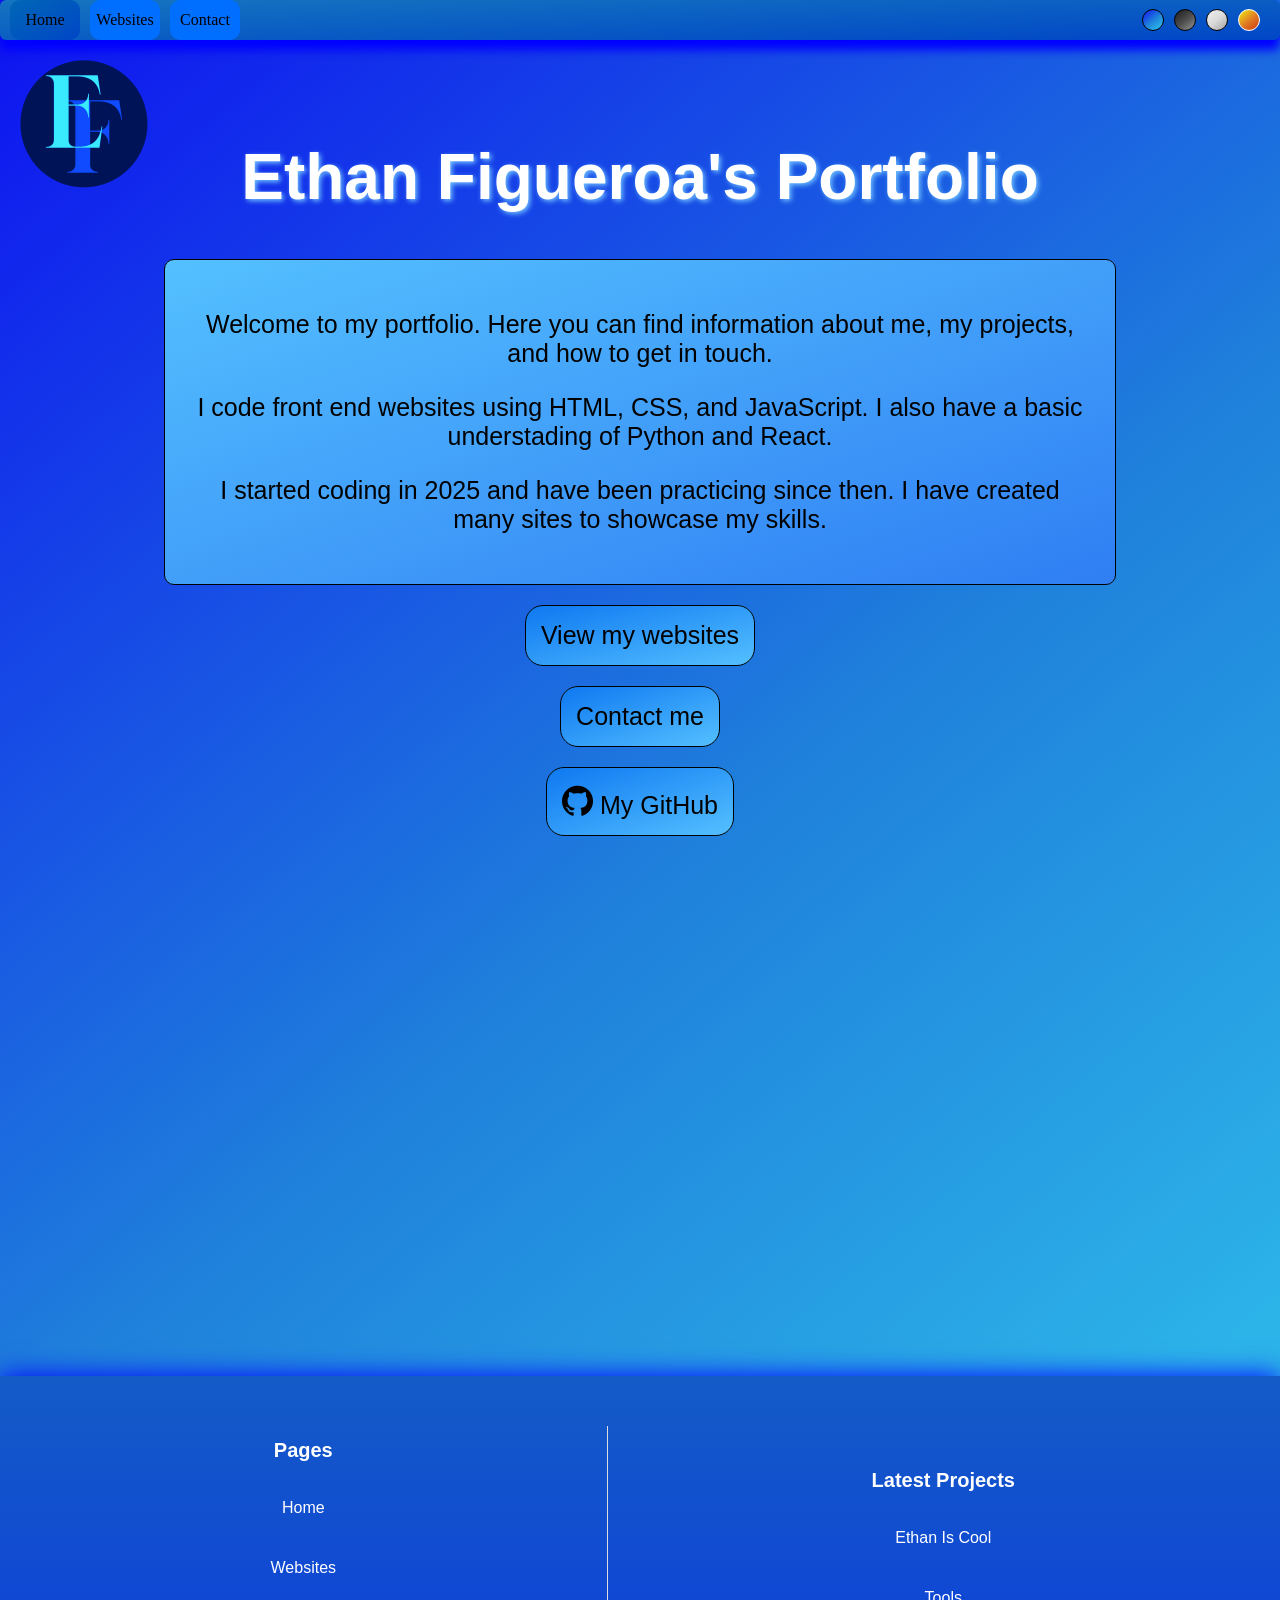
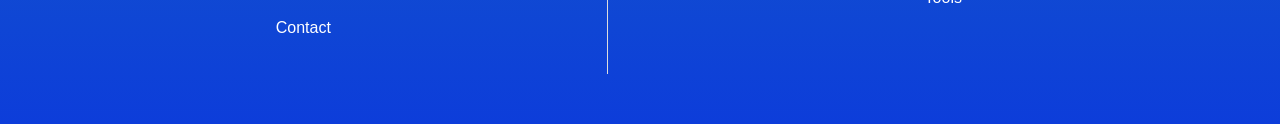
<file: index.html>
<!DOCTYPE html>
<html lang="en">

<head>
    <meta charset="UTF-8">
    <meta name="viewport" content="width=device-width, initial-scale=1.0">
    <link rel="icon" type="image/x-icon" href="logo.png">
    <link rel="stylesheet" href="https://cdnjs.cloudflare.com/ajax/libs/font-awesome/4.7.0/css/font-awesome.min.css">
    <title>Portfolio | Home</title>
    <link rel="stylesheet" href="defaults.css" />
    <script src="styles.js" defer></script>

    <style>
        .about-me {
            max-width: 900px;
            font-size: 25px;
            margin: 0 auto;
            padding: 25px;
            border: 1px solid black;
            color: var(--default-box-text-color);
            border-radius: 10px;
            background-color: var(--default-box-background-color);
            background-image: var(--default-box-background-gradient);
            transition: 0.3s;
        }

        .about-me:hover {
            box-shadow: 0px 4px 8px #000000ce;
        }
    </style>
</head>

<body>
    <nav>
        <!-- <a class ="active" href ="index.html">Home</a>
        <a href ="sites.html">Websites</a>
        <a href ="contact.html">Contact</a> -->

        <div class="navContainer" id="active">

            <a href="index.html">
                <div class="button"></div>
            </a>
            <div class="cover">Home</div>

        </div>
        <div class="navContainer">
            <a href="sites.html">
                <div class="button"></div>
            </a>
            <div class="cover">Websites</div>

        </div>
        <div class="navContainer">
            <a href="contact.html">
                <div class="button"></div>
            </a>
            <div class="cover">Contact</div>
        </div>
        <div class="theme-box">
            <div class="theme-name-box">
                <div id="default-theme"></div>
                <div class="theme-name">Default</div>
            </div>

            <div class="theme-name-box">
                <div id="dark-theme"></div>
                <div class="theme-name">Dark</div>
            </div>

            <div class="theme-name-box">
                <div id="light-theme"></div>
                <div class="theme-name">Light</div>
            </div>

            <div class="theme-name-box">
                <div id="inverted-theme"></div>
                <div class="theme-name">Inverted</div>
            </div>
        </div>

    </nav>

    <main>
        <img src="logo.png" alt="Logo" class="logo">
        <header>Ethan Figueroa's Portfolio</header>
        <div class="about-me">
            <p>Welcome to my portfolio. Here you can find information about me, my projects, and how to get in touch.
            </p>
            <p>I code front end websites using HTML, CSS, and JavaScript. I also have a basic understading of Python and
                React.</p>
            <p>I started coding in 2025 and have been practicing since then. I have created many sites to showcase my
                skills.</p>
        </div>
        <a class="btn-link" href="sites.html">View my websites</a>
        <a class="btn-link" href="contact.html">Contact me</a>
        <a class="btn-link" href="https://github.com/mrcoolkid69" target="_blank"> <i class="fa fa-github" style="font-size:36px"></i> My GitHub</a>
    </main>
    <footer></footer>
</body>

</html>
</file>
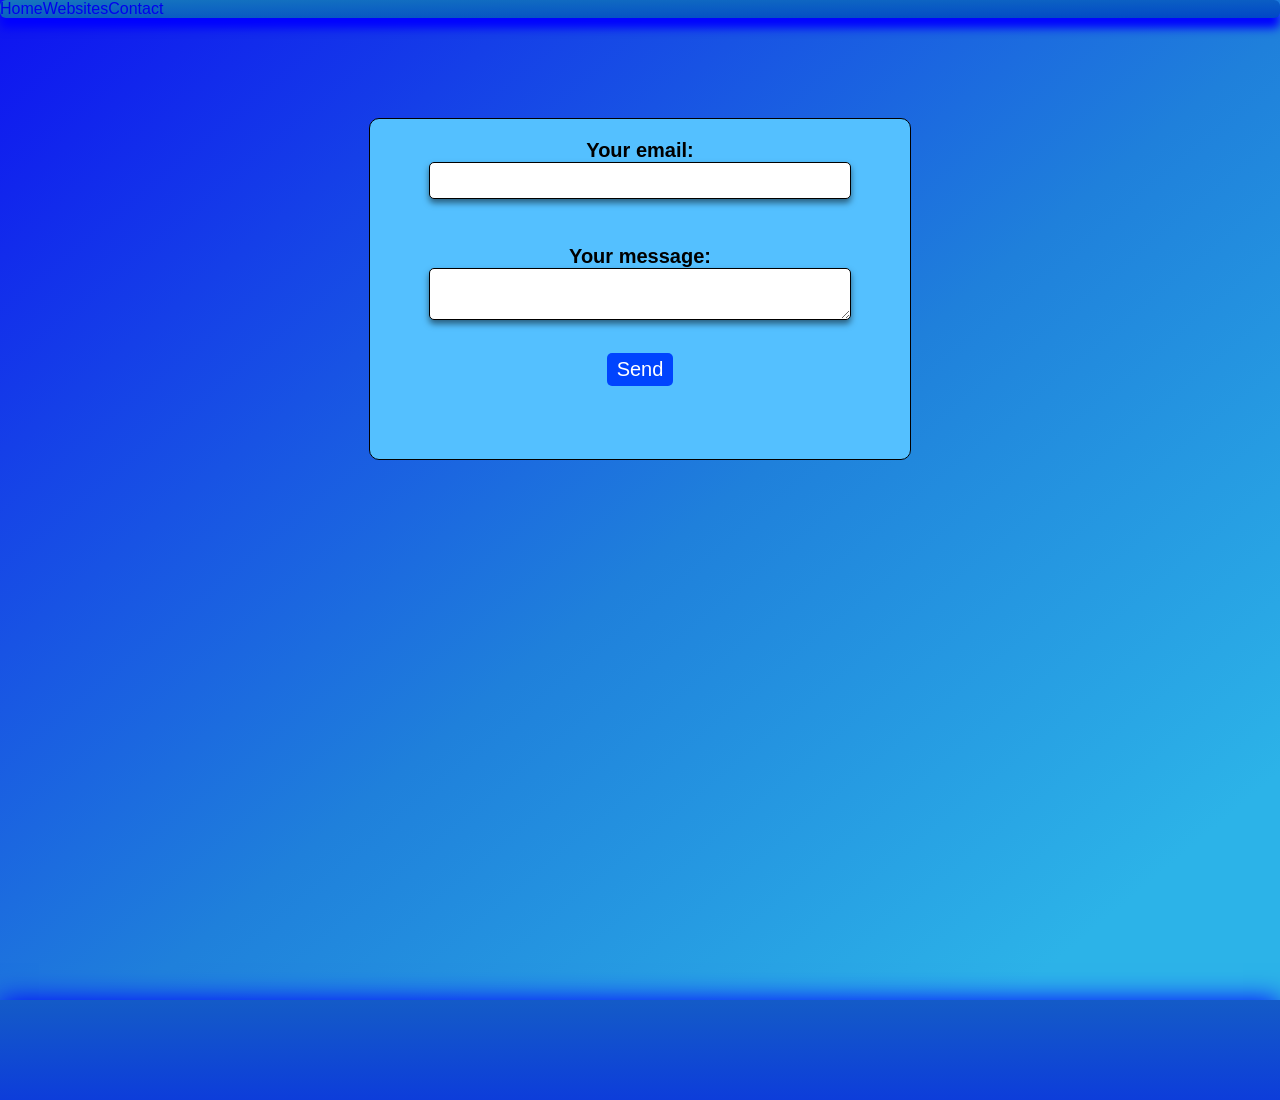
<file: contact/index.html>
<!DOCTYPE html>
<html lang="en">

<head>
    <meta charset="UTF-8">
    <meta name="viewport" content="width=device-width, initial-scale=1.0">
    <link rel="icon" type="image/x-icon" href="/logo.png">
    <title>Portfolio | Contact</title>
    <link rel="stylesheet" href="/defaults.css" />
    <script src="/styles.js" defer></script>
    <style>
        .form-container {
            max-width: 500px;
            height: 300px;
            margin: 0 auto;
            padding: 20px;
            border: 1px solid black;
            border-radius: 10px;
            background-color: #54c0ff;
            transition: 0.3s;
        } 
        .form-container:hover {
            box-shadow: 0px 4px 6px rgba(0, 0, 0, 1);
        }
        .form-container label {
            display: block;
            margin-bottom: 10px;
            font-weight: bold; 
            font-size: 20px;
        }
        .form-container input:focus, .form-container textarea:focus {
            outline:none;
            border: 2px solid #0044fe;
            box-shadow: 0 0 15px #0044fe; 
        }
        .form-container input, .form-container textarea {
            width: 80%;
            padding: 10px;
            border: 1px solid black;
            border-radius: 5px;
            box-shadow: 0px 4px 6px rgba(0, 0, 0, 0.5);
        }
        .form-container button {
            padding: 5px 10px;
            background-color: #0044fe;
            color: white;
            border: none;
            border-radius: 5px;
            cursor: pointer;
            transition: 0.3s;
            font-size: 20px;
        }
        .form-container button:hover {
            box-shadow: 0px 4px 6px rgba(0, 0, 0, 0.5);
        }
        .form-container button:active {
            transform: scale(0.95);
        }
    </style>
 
</head>

<body>
    <nav>
        <a href="/">Home</a>
        <a href="/websites/">Websites</a>
        <a class="active" href="/contact/">Contact</a>
    </nav>
    <main>
        <div class = "form-container">
        <form action="https://formspree.io/f/mzeblzpg" method="POST">
            <label >
                Your email:
                <br>
                <input type="email" name="email">
            </label>
            <br>
            <br>
            <label>
                Your message:
                <br>
                <textarea name="message"></textarea>
            </label>
            <br>
            <button type="submit">Send</button>
        </form>
        </div>

    </main>
    <footer></footer>
</body>

</html>
</file>
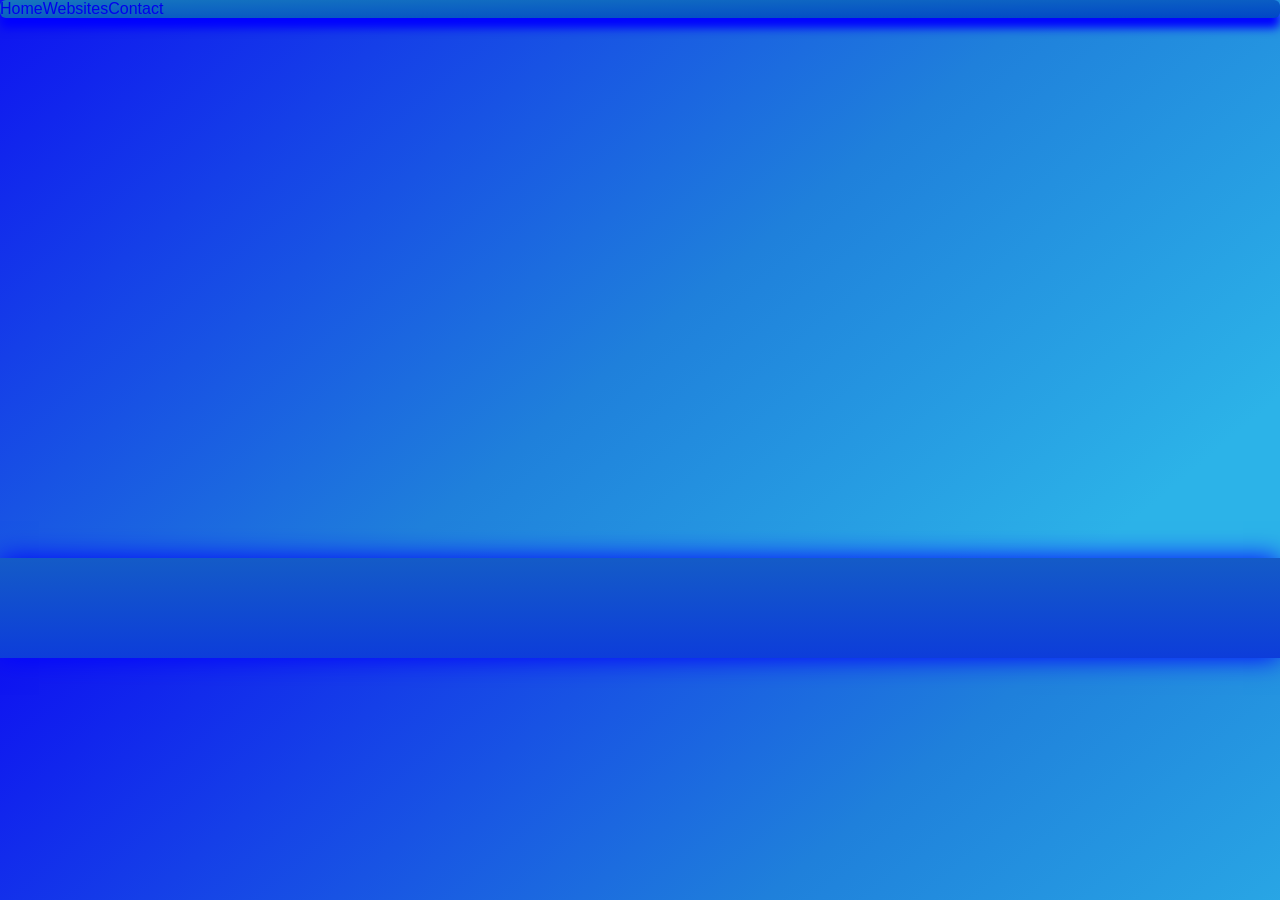
<file: websites/index.html>
<!DOCTYPE html>
<html lang="en">

<head>
    <meta charset="UTF-8">
    <meta name="viewport" content="width=device-width, initial-scale=1.0">
    <link rel="icon" type="image/x-icon" href="/logo.png">  
    <title>Portfolio | Websites</title> 
    <link rel="stylesheet" href="/defaults.css" />
    <script src="/styles.js" defer></script>
 
    <style></style>
</head>

<body>
    <nav>
        <a href ="/">Home</a>
        <a  class ="active" href ="/websites/">Websites</a>
        <a href ="/contact/">Contact</a>
    </nav>
    <main>



    </main>
    <footer></footer>
</body>

</html>
</file>
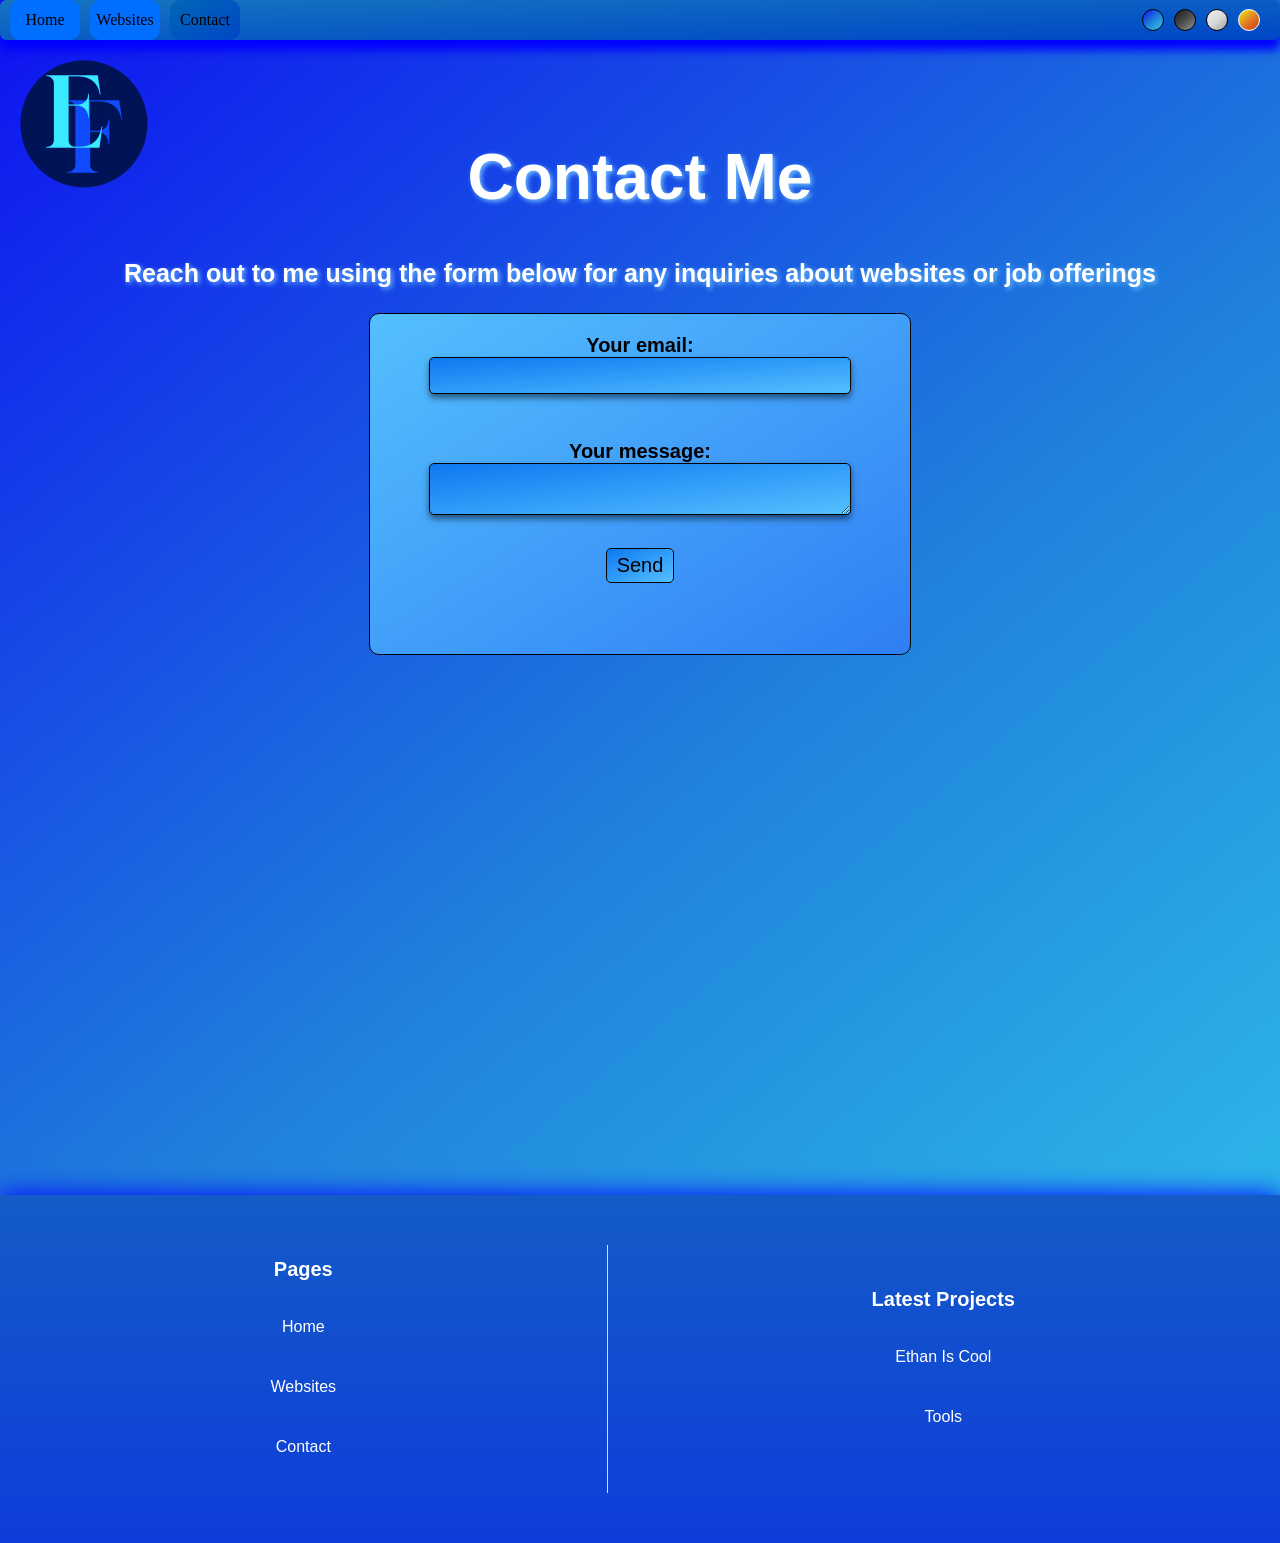
<file: contact.html>
<!DOCTYPE html>
<html lang="en">

<head>
    <meta charset="UTF-8">
    <meta name="viewport" content="width=device-width, initial-scale=1.0">
    <link rel="icon" type="image/x-icon" href="logo.png">

    <title>Portfolio | Contact</title>
    <link rel="stylesheet" href="defaults.css" />
    <script src="styles.js" defer></script>
    <style>
        .form-container {
            max-width: 500px;
            height: 300px;
            margin: 0 auto;
            padding: 20px;
            border: 1px solid black;
            border-radius: 10px;
            background-color: var(--default-box-background-color);
            background-image: var(--default-box-background-gradient);
            color: var(--default-box-text-color);
            transition: 0.3s;
        }

        .form-container:hover {
            box-shadow: 0px 4px 6px rgba(0, 0, 0, 1);
        }

        .form-container label {
            color: var(--default-box-text-color);
            display: block;
            margin-bottom: 10px;
            font-weight: bold;
            font-size: 20px;
        }

        .form-container input,
        .form-container textarea {
            width: 80%;
            background-image: var(--default-button-background-gradient);
            padding: 10px;
            border: 1px solid black;
            border-radius: 5px;
            box-shadow: 0px 4px 6px rgba(0, 0, 0, 0.5);
            transition: 0.3s;
            color: var(--default-box-text-color); 

        }

        .form-container:hover input:focus,
        .form-container textarea:focus {
            outline: none;
            border: 2px solid #0044fe;
            box-shadow: 0 0 15px #0044fe;
        }

        .form-container button {
            padding: 5px 10px;
            background-color: var(--default-button-background-color);
            background-image: var(--default-button-background-gradient);
            color: var(--default-button-text-color);
            border: 1px black solid;
            border-radius: 5px;
            cursor: pointer;
            transition: 0.3s;
            font-size: 20px;
        }

        .form-container button:hover {
            box-shadow: 0px 4px 6px rgba(0, 0, 0, 0.5);
        }

        .form-container button:active {
            transform: scale(0.95);
        }
    </style>

</head>

<body>
    <nav>
        <div class="navContainer">
            <a href="index.html">
                <div class="button"></div>
            </a>
            <div class="cover">Home</div>

        </div>
        <div class="navContainer">
            <a href="sites.html">
                <div class="button"></div>
            </a>
            <div class="cover">Websites</div>

        </div>
        <div class="navContainer" id="active">
            <a href="contact.html">
                <div class="button"></div>
            </a>
            <div class="cover">Contact</div>

        </div>
         <div class="theme-box">
            <div class="theme-name-box">
                <div id="default-theme"></div>
                <div class="theme-name">Default</div>
            </div>

            <div class="theme-name-box">
                <div id="dark-theme"></div>
                <div class="theme-name">Dark</div>
            </div>

            <div class="theme-name-box">
                <div id="light-theme" ></div>
                <div class="theme-name">Light</div>
            </div>

            <div class="theme-name-box">
                <div id="inverted-theme"></div>
                <div class="theme-name">Inverted</div>
            </div>
        </div>
    </nav>
    <main>
        <img src ="logo.png" alt="Logo" class="logo">
        <header>Contact Me</header>
        <subheader>Reach out to me using the form below for any inquiries about websites or job offerings</subheader>
        <div class="form-container">
            <form action="https://formspree.io/f/mzeblzpg" method="POST">
                <label>
                    Your email:
                    <br>
                    <input type="email" name="email">
                </label>
                <br>
                <br>
                <label>
                    Your message:
                    <br>
                    <textarea name="message"></textarea>
                </label>
                <br>
                <button type="submit">Send</button>
            </form>
        </div>



    </main>
    <footer></footer>
</body>

</html>
</file>
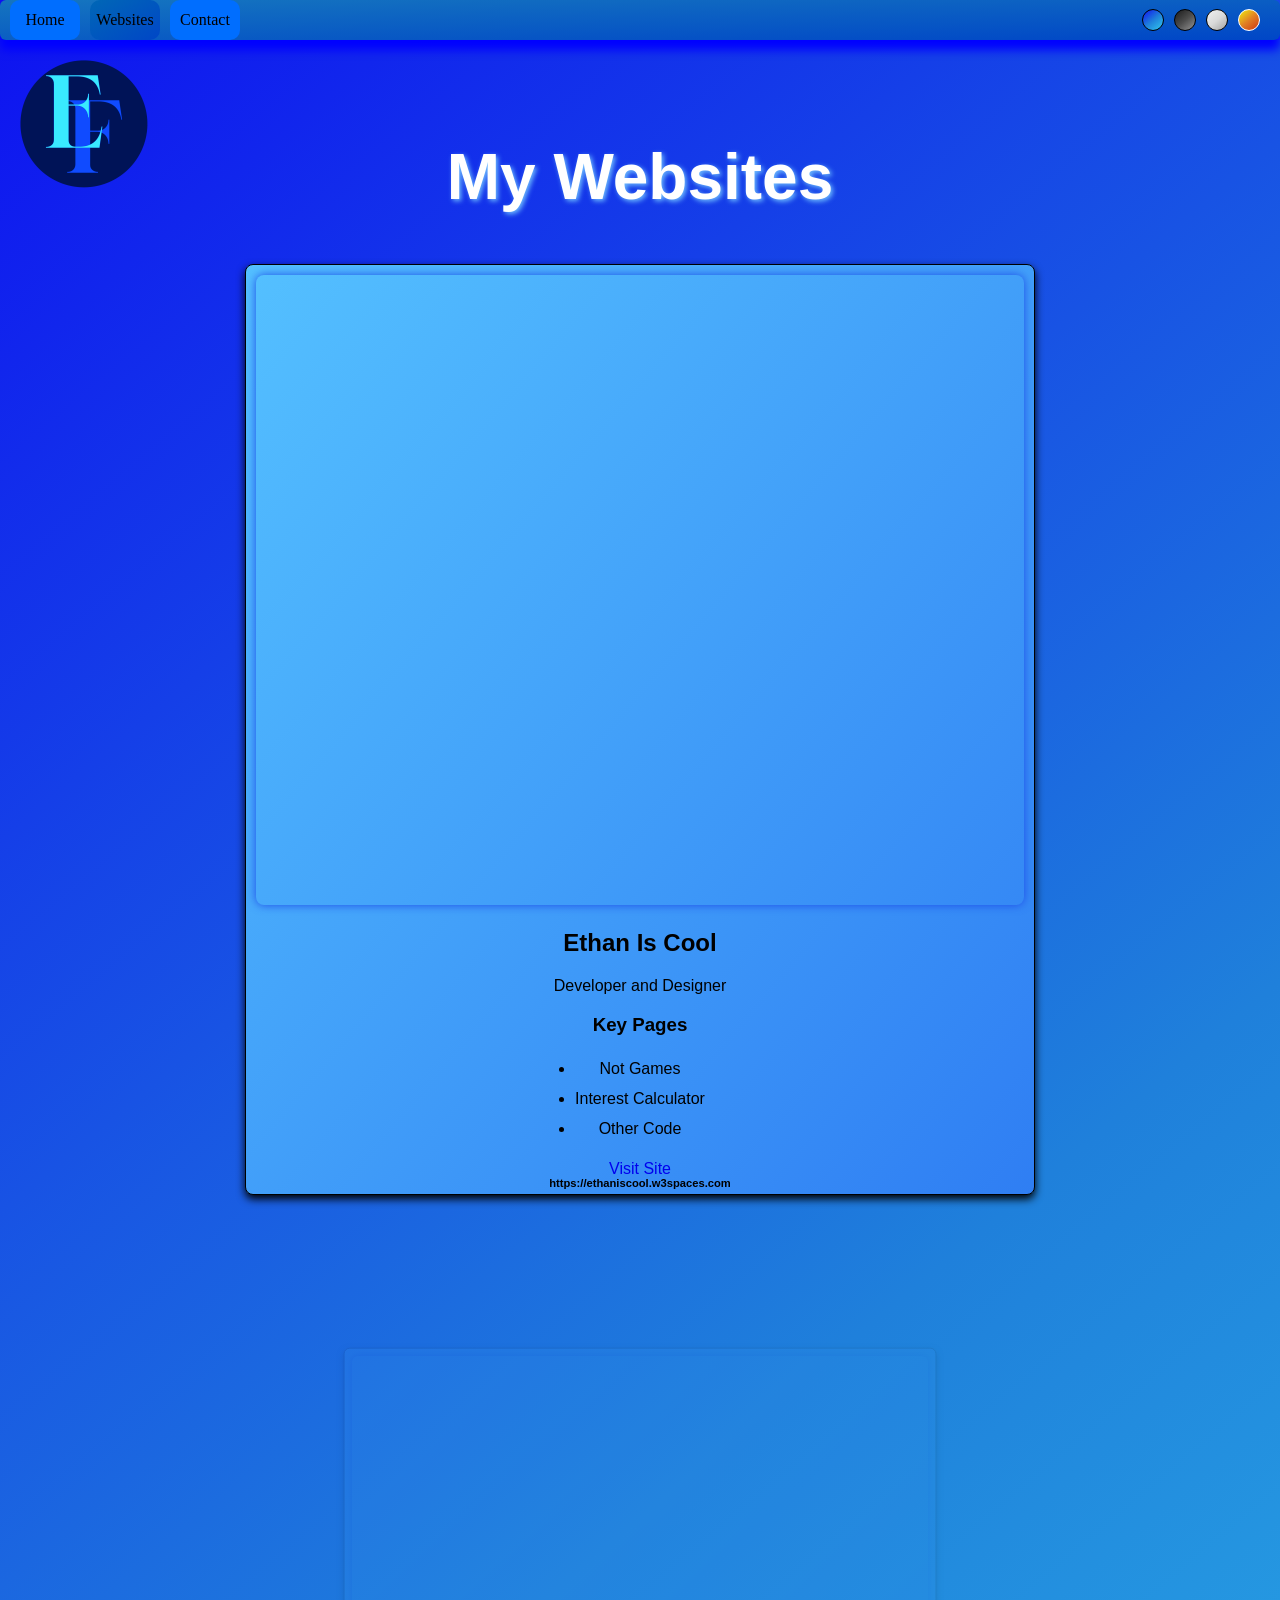
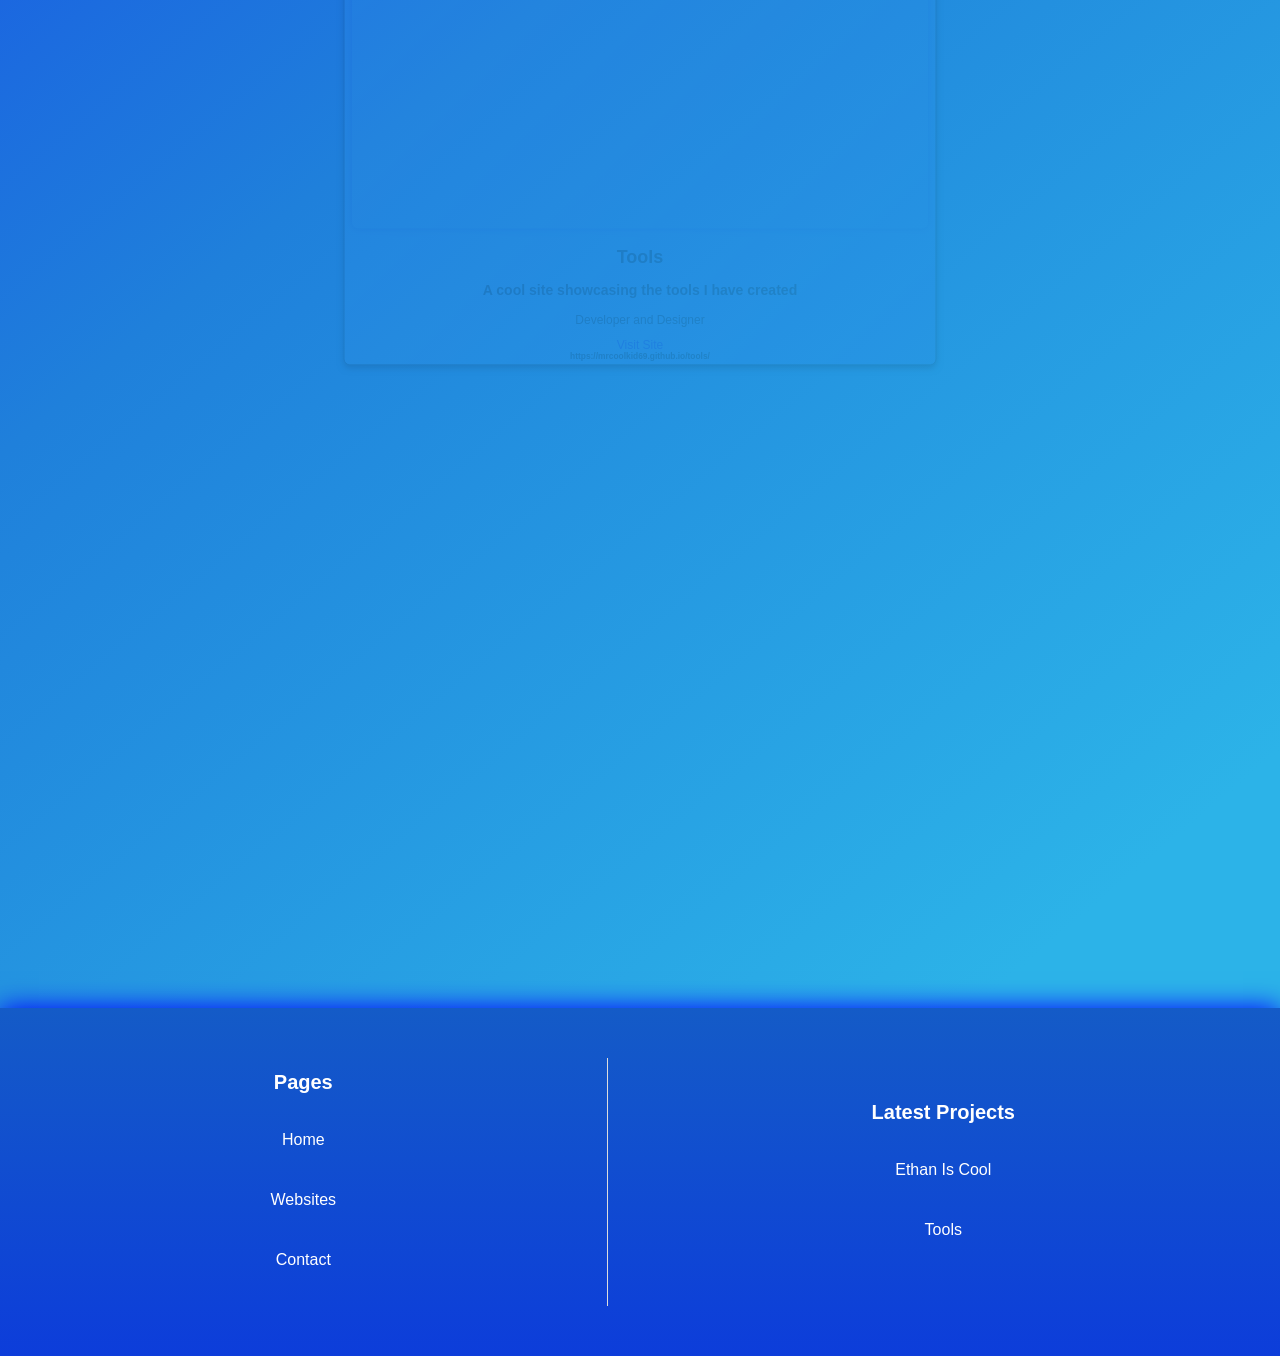
<file: sites.html>
<!DOCTYPE html>
<html lang="en">

<head>
    <meta charset="UTF-8">
    <meta name="viewport" content="width=device-width, initial-scale=1.0">
    <link rel="icon" type="image/x-icon" href="logo.png">
    <title>Portfolio | Websites</title>
    <link rel="stylesheet" href="defaults.css" />
    <script src="styles.js" defer></script>
    <script src="sites.js" defer></script>

    <style>
        .tooltip {
            display: none;

        }

        .website-card {
            display: block;
            width: 60%;
            height: fit-content;
            margin: 50px auto;
            background-color: var(--default-box-background-color);
            background-image: var(--default-box-background-gradient);
            color: var(--default-box-text-color);
            border: 1px solid black;
            border-radius: 8px;
            box-shadow: 0 4px 8px rgba(0, 0, 0, 1);
            padding: 10px;
            transition: opacity 0.3s, transform 0.3s;
        }

        .website-card iframe {
            width: 100%;
            height: 70vh;
            border: none;
            box-shadow: 0 0 10px #1e4de9;
            border-radius: 8px;
        }

        .website-card h6 {
            margin: 5px 0 0 0;
            display: block;
            font-size: 0.7em;
            line-height: 1px;
            color: var(--default-box-text-color);
        }

        .key-pages {
            width: fit-content;
            margin: auto;

        }

        .key-pages ul {
            list-style-position: outside;
            margin-left: 0;
            padding-left: 0;
        }

        .key-pages ul li a {
            line-height: 30px;
            color: var(--default-box-text-color);
            text-decoration: none;
        }

        @media (max-width: 1200px) {
            .website-card {
                width: 70%;
            }
        }

        @media (max-width: 768px) {
            .website-card {
                width: 90%;

            }

            .website-card h6 {
                line-height: 5px;
            }

        }

        @media screen and (max-width: 600px) {
            @keyframes hide {
                0% {
                    opacity: 1;
                }

                99% {
                    opacity: 0;
                }

                100% {
                    display: none;
                    opacity: 0;

                }

            }

            .tooltip {
                top: 200px;
                display: block;
                position: absolute;
                right: 10px;
            }
            
            .tooltiptext {
                width: 120px;
                background-color: black;
                color: #fff;
                text-align: center;
                border-radius: 6px;
                padding: 5px 0;
                position: absolute;
                z-index: 1;
                top: -5px;
                right: 110%;
                transition: 0.3s;
                animation: hide 2s ease 2s !important;
                animation-fill-mode: forwards !important;
                /* animation: name duration timing-function delay iteration-count direction fill-mode; */
            }

            .tooltiptext::after {
                content: "";
                position: absolute;
                top: 50%;
                left: 100%;
                margin-top: -5px;
                border-width: 5px;
                border-style: solid;
                border-color: transparent transparent transparent black;
            }

        }
    </style>
</head>

<body>
    <nav>
        <div class="navContainer">
            <a href="index.html">
                <div class="button"></div>
            </a>
            <div class="cover">Home</div>

        </div>
        <div class="navContainer" id="active">
            <a href="sites.html">
                <div class="button"></div>
            </a>
            <div class="cover">Websites</div>

        </div>
        <div class="navContainer">
            <a href="contact.html">
                <div class="button"></div>
            </a>
            <div class="cover">Contact</div>

        </div>
         <div class="theme-box">
            <div class="theme-name-box">
                <div id="default-theme"></div>
                <div class="theme-name">Default</div>
            </div>

            <div class="theme-name-box">
                <div id="dark-theme"></div>
                <div class="theme-name">Dark</div>
            </div>

            <div class="theme-name-box">
                <div id="light-theme"></div>
                <div class="theme-name">Light</div>
            </div>

            <div class="theme-name-box">
                <div id="inverted-theme"></div>
                <div class="theme-name">Inverted</div>
            </div>
        </div>
    </nav>

    <main>
        <img src="logo.png" alt="Logo" class="logo">
        <div class="tooltip">
            <span class="tooltiptext">You can use the side of your phone to scroll</span>
        </div>

        <header>My Websites</header>

        <!-- Website Cards -->
        <!--
        <div class="website-card">
            <div>
                <iframe src="site link" width="100%" height="100%" frameborder="0"></iframe>
            </div>
            <h2>Site name</h2>
            <p>Role in site</p>
            <a href="Site link" target="_blank">Visit Site</a>
            <h6>site link</h6>
        </div>
         -->
        <div class="website-card">
            <div>
                <iframe src="https://ethaniscool.w3spaces.com/home.html" width="100%" height="100%" frameborder="0"></iframe>
            </div>
            <h2>Ethan Is Cool</h2>
            <p>Developer and Designer</p>
            <div class="key-pages">
                <h3>Key Pages</h3>
                <ul>
                    <li><a href="https://ethaniscool.w3spaces.com/whywouldyoueventhinkthiswasagame.html" target="_blank">Not Games</a></li>
                    <li><a href="https://ethaniscool.w3spaces.com/interest.html" target="_blank">Interest Calculator</a></li>
                    <li><a href="https://ethaniscool.w3spaces.com/codes.html" target="_blank">Other Code</a></li>
                </ul>
            </div>
            <a href="https://ethaniscool.w3spaces.com" target="_blank">Visit Site</a>
            <h6>https://ethaniscool.w3spaces.com</h6>
        </div>
        <div class="website-card">
            <div>
                <iframe src="https://mrcoolkid69.github.io/tools/" width="100%" height="100%" frameborder="0"></iframe>
            </div>
            <h2>Tools</h2>
            <h3>A cool site showcasing the tools I have created</h3>
            <p>Developer and Designer</p>
            <a href="https://mrcoolkid69.github.io/tools/" target="_blank">Visit Site</a>
            <h6>https://mrcoolkid69.github.io/tools/</h6>
        </div>

        <!-- <header>Co Created Websites</header> -->


        <!-- <header>Websites I Contributed To/Worked On</header> -->


    </main>
    <footer></footer>
</body>

</html>
</file>
<file: defaults.css>
/* Main stuff */

:root {
  --background-color: linear-gradient(140deg, #0e12f1 0%, #1f80db 51%, #2cb3e8 85%);
  --text-color: white;
  --text-color-effect: 2px 2px 5px #70bfff;

  --default-box-text-color: black;
  --default-box-background-color: #54c0ff;
  --default-box-background-gradient: linear-gradient(to bottom right, #54c0ff, #2f7ef3);

  --default-button-text-color: black;
  --default-button-background-color: #54c0ff;
  --default-button-background-gradient: linear-gradient(to top left, #54c0ff, #0e78f1);

  --nav-hover-effect: 0px 10px 10px blue;
  --nav-background-color: #006eff;
  --nav-background-gradient: linear-gradient(to bottom right, #1575bf, #0046c7);
  --nav-active-background-gradient: linear-gradient(to bottom right, #0067b6, #0046c7);
  --nav-button-color: #006eff;
  --nav-button-text-color: black;

  --footer-background-color: #0d52b4;
  --footer-background-gradient: linear-gradient(to bottom, #145bc7, #0d3dda);
  --footer-active-color: #00bfff;
  --footer-hover-effect: 0px 0px 25px blue;
}

[data-theme="dark"] {
  --background-color: linear-gradient(140deg, black 0%, #1a1a1a 51%, #131313 85%);
  --text-color: white;
  --text-color-effect: 2px 2px 5px #70bfff;

  --default-box-text-color: white;
  --default-box-background-color: black;
  --default-box-background-gradient: linear-gradient(to bottom right, #1a1a1a, #000000);

  --default-button-text-color: white;
  --default-button-background-color: #333;
  --default-button-background-gradient: linear-gradient(to top left, #2d2d2d, #030303);

  --nav-hover-effect: 0px 10px 10px black;
  --nav-background-color: black;
  --nav-background-gradient: linear-gradient(to bottom right, #000000, #1f1f1f);
  --nav-active-background-gradient: linear-gradient(to bottom right, #333333, #100f0f);
  --nav-button-color: #202020;
  --nav-button-text-color: white;

  --footer-background-color: #020202;
  --footer-background-gradient: linear-gradient(to bottom, #0f0f0f, #1d1d1d);
  --footer-active-color: #00bfff;
  --footer-hover-effect: 0px 0px 25px black;
}


[data-theme="light"] {
  --background-color: linear-gradient(140deg, white 0%, #dbdbdb 51%, #bbbbbb 85%);
  --text-color: black;
  --text-color-effect: 2px 2px 5px #4b4b4b;

  --defualt-box-text-color: black;
  --default-box-background-color: white;
  --default-box-background-gradient: linear-gradient(to bottom right, #f0f0f0, #d6d6d6);

  --default-button-text-color: black;
  --default-button-background-color: #dadada;
  --default-button-background-gradient: linear-gradient(to top left, #dedede, #c5c5c5);

  --nav-hover-effect: 0px 10px 10px rgb(82, 82, 82);
  --nav-background-color: rgb(237, 237, 237);
  --nav-background-gradient: linear-gradient(to bottom right, white, #898989);
  --nav-active-background-gradient: linear-gradient(to bottom right, #e6e6e6, #7a7a7a);
  --nav-button-color: #c7c7c7;
  --nav-button-text-color: black;

  --footer-background-color: #b6b6b6;
  --footer-background-gradient: linear-gradient(to bottom, #f1f1f1, #a5a5a5);
  --footer-active-color: #00bfff;
  --footer-hover-effect: 0px 0px 25px black;
}

[data-theme="inverted"] {
  filter: invert();
}

[data-theme="inverted"] .theme-box {
  filter: invert();
}

.theme-name-box {
  position: relative;
  display: inline-block;
  cursor: pointer;

}


.theme-name {
  visibility: hidden;
  width: 130px;
  background-color: black;
  color: #fff;
  text-align: center;
  border-radius: 6px;
  padding: 5px 0;
  position: absolute;
  z-index: 1;
  top: -3.5px;
  right: 125%;
}

.theme-name::after {
  content: " ";
  position: absolute;
  top: 50%;
  left: 100%;
  /* To the right of the tooltip */
  margin-top: -5px;
  border-width: 5px;
  border-style: solid;
  border-color: transparent transparent transparent black;
}

@media screen and (min-width: 600px) {


  .theme-name-box div:hover+.theme-name {
    visibility: visible;
  }
}


body {
  background: var(--background-color);
  text-align: center;
  margin: 0;
  text-decoration: none;
  font-family: Arial, Helvetica, sans-serif, Times;
}

/* Animation for fade in */
@keyframes fade-in {
  0% {
    transform: translateY(20px);
    opacity: 0;
  }

  100% {
    transform: translateY(0);
    opacity: 1;
  }
}

main {
  margin-top: 100px;
}

main *:not(.logo) {
  animation: fade-in 1s ease 0.1s;
  animation-fill-mode: backwards;
}

/* Text */

header {
  font-size: max(5vw, 50px);
  color: var(--text-color);
  text-align: center;
  font-weight: bold;
  text-shadow: var(--text-color-effect);
  margin: 45px 0;

}

subheader {
  font-size: 25px;
  display: block;
  color: var(--text-color);
  text-align: center;
  font-weight: bold;
  text-shadow: var(--text-color-effect);
  margin: 25px 0;
}

a {
  text-decoration: none;
}

/* Defualt buttons and stuff */

.btn-link {
  display: block;
  text-align: center;
  font-size: 25px;
  padding: 15px;
  border: 1px solid black;
  border-radius: 18px;
  background-color: var(--default-button-background-color);
  background-image: var(--default-button-background-gradient);
  color: var(--default-button-text-color);
  text-decoration: none;
  width: fit-content;
  height: auto;
  margin: 20px auto;
  transition: 0.3s;
}

.btn-link:hover {
  box-shadow: 0px 4px 8px #000000;
}

.btn-link:active {
  box-shadow: 0px 0px 0px #000000ce;
}

/* Logo at the top of the page */
.logo {
  width: 10vw;
  position: absolute;
  top: 60px;
  left: 20px;
  transition: 0.3s;
}

.logo:hover {
  filter: drop-shadow(5px 10px 10px black);
}

/* Navigation Bar */
nav {
  background-color: var(--nav-background-color);
  background-image: var(--nav-background-gradient);
  overflow: hidden;
  display: flex;
  width: 100%;
  box-shadow: var(--nav-hover-effect);
  border-radius: 6px;
  z-index: 7777;
  position: sticky;
  top: 0;
}

nav .navContainer {
  display: inline-block;
  width: 70px;
  height: 40px;
  border-radius: 10px;
  position: relative;
  margin-left: 10px;
}

nav .navContainer .cover {
  display: flex;
  justify-content: center;
  align-items: center;
  text-decoration: none;
  color: var(--nav-button-text-color);
  width: 70px;
  height: 40px;
  position: absolute;
  z-index: 9999;
  top: 0;
  left: 0;
  transform-origin: top center;
  transition: 0.4s;
  background-color: var(--nav-button-color);
  border-radius: 10px;
  font-family: 'Times New Roman', Times, serif;
}

nav .navContainer:hover .cover:not(.active) {
  transform: rotateX(75deg);
  box-shadow: 0px 10px 4px black;
}

nav .navContainer#active .cover {
  background-color: var(--nav-button-color);
  color: var(--nav-button-text-color);
  background-image: var(--nav-active-background-gradient);

}

nav .navContainer .button {
  z-index: 100;
  position: absolute;
  top: 13px;
  left: 35%;
  width: 100%;
  height: 100%;
  border: none;
  outline: 1px solid #ae0000;
  outline-offset: 1px;
  border-radius: 50%;
  font-size: 10px;
  width: 20px;
  height: 20px;
  background-color: red;
  color: red;
  transition: 0.3s;
}

nav .navContainer:hover .button {
  box-shadow: 0px 3px 4px black;
}

nav .navContainer:hover .button:active {
  box-shadow: 0px 0px 0px black;
}

nav .theme-box {
  display: flex;
  justify-content: center;
  align-items: center;
  gap: 10px;
  margin-left: auto;
  margin-right: 20px;
}

#default-theme,
#dark-theme,
#light-theme,
#inverted-theme {
  width: 20px;
  height: 20px;
  border-radius: 50%;
  cursor: pointer;
  border: 1px solid black;
  transition: 0.3s;
}





#default-theme {
  background: linear-gradient(140deg, #0e12f1 0%, #1f80db 51%, #2cb3e8 85%);
}

#default-theme:hover {
  transform: scale(1.2);
}

#dark-theme {
  background: linear-gradient(140deg, #1a1a1a 0%, #4d4d4d 51%, #808080 85%);
}

#dark-theme:hover {
  transform: scale(1.2);
}

#light-theme {
  background: linear-gradient(140deg, #f0f0f0 0%, #d9d9d9 51%, #b3b3b3 85%);
}

#light-theme:hover {
  transform: scale(1.2);
}

#inverted-theme {
  background: linear-gradient(140deg, #0e12f1 0%, #1f80db 51%, #2cb3e8 85%);
  filter: invert(100%);
}

#inverted-theme:hover {
  transform: scale(1.2);
}

/* Footer */
footer {
  display: grid;
  grid-template-columns: auto auto;
  width: 100%;
  bottom: 0;
  position: relative;
  color: var(--text-color);
  background-color: var(--footer-background-color);
  background-image: var(--footer-background-gradient);
  height: fit-content;
  text-align: center;
  padding: 50px 0px;
  margin: 0px;
  margin-top: 60vh;
  box-shadow: var(--footer-hover-effect);
}


footer div {
  margin: auto;
  width: 100%;
}

footer div:nth-child(odd) {
  border-right: 1px solid #ddd;
}

footer div ul {
  list-style-position: outside;
  display: flex;
  flex-direction: column;
  justify-content: center;
  list-style: none;
  padding: 0;
}


footer h1 {
  font-size: 20px;
  text-align: center;
}

footer div li {

  text-align: center;
  padding: 5px;

}

footer div li a {
  color: var(--text-color);
  cursor: pointer;
  text-decoration: none;
}

footer li a:active {
  color: var(--footer-active-color);
}


/* Responsive Design */
@media screen and (max-width: 600px) {
  nav {
    flex-direction: column;
    position: relative;
    font-size: 20px;

  }

  footer {
    grid-template-columns: auto;
  }

  footer div:nth-child(odd) {
    border-right: none;
    border-left: none;
    border-bottom: 1px solid #ddd;
  }

  nav .navContainer {
    width: 100%;
    height: 50px;
    margin: 0;
    border-radius: 0;
  }

  nav .navContainer .cover {
    height: 50px;
    width: 100%;
  }

  nav .navContainer .button {
    top: 19px;
    left: 46.8%;
    width: 100%;
    height: 100%;
    width: 25px;
    height: 25px;

  }

  .logo {
    position: relative;
    top: 0;
    left: 0;
    margin: 0 auto;
    width: 25vw;
  }

  .theme-box {
    display: flex;
    flex-direction: row;
    margin: 5px auto !important;

  }

  #default-theme,
  #dark-theme,
  #light-theme,
  #inverted-theme {
    width: 25px;  
    height: 25px;
    margin: 0 5px;

  }

}
</file>
